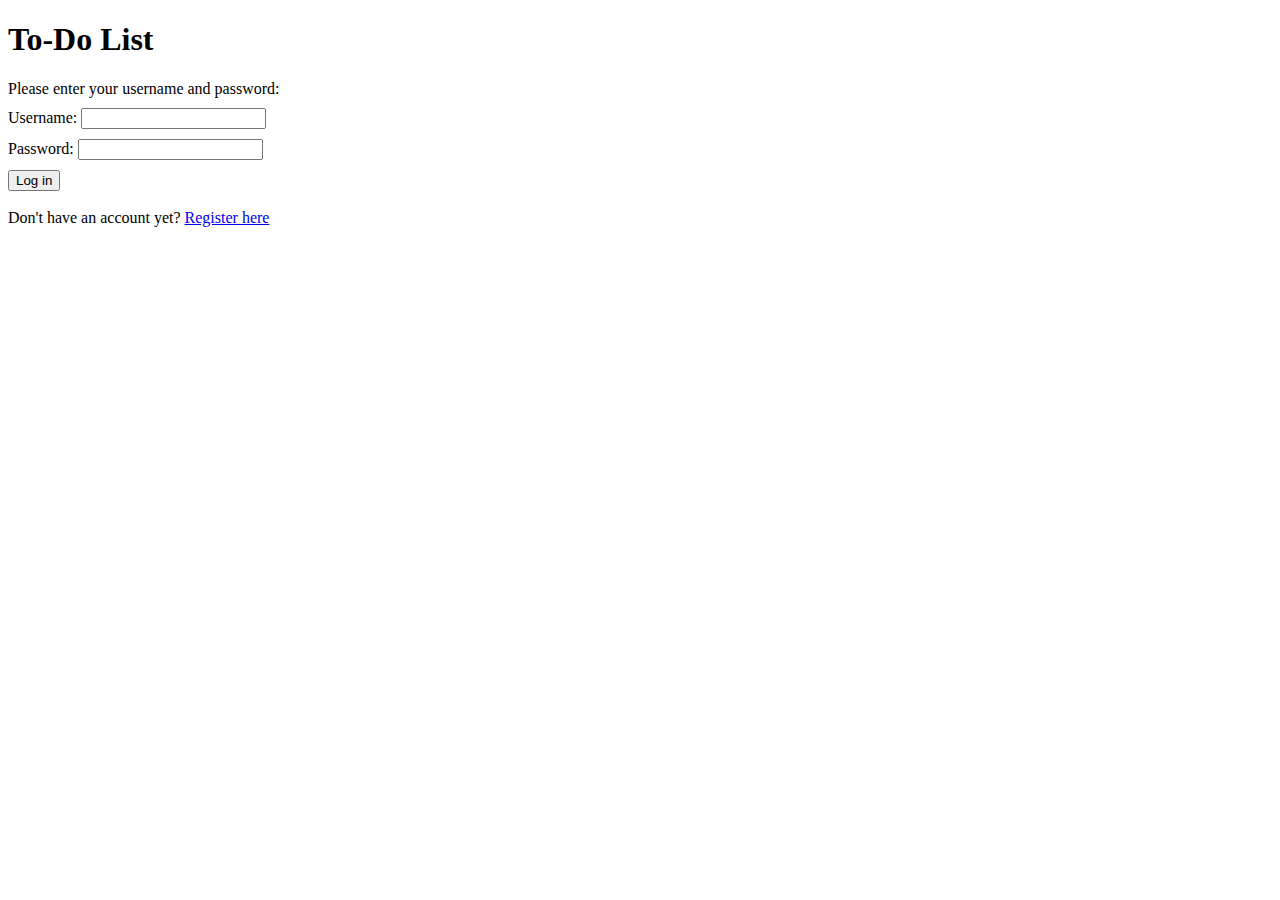
<file: index.html>
<!DOCTYPE html>
<html>
<head>
	<meta charset="UTF-8">
	<title>To-Do List</title>
</head>
<body>
	<h1>To-Do List</h1>
	<form action="lists.html">
		<div class="headerdescription">Please enter your username and password:</div>
		<label>Username:</label> <input style="margin-top: 10px;" name="username"><br>
		<label>Password:</label> <input style="margin-top: 10px;" type="password" name="user_password"><br>
		<input style="margin-top: 10px;" type="submit" value="Log in">
	</form>
	<br>
	Don't have an account yet? <a href="registration.html">Register here</a>
</body>
</html>
</file>
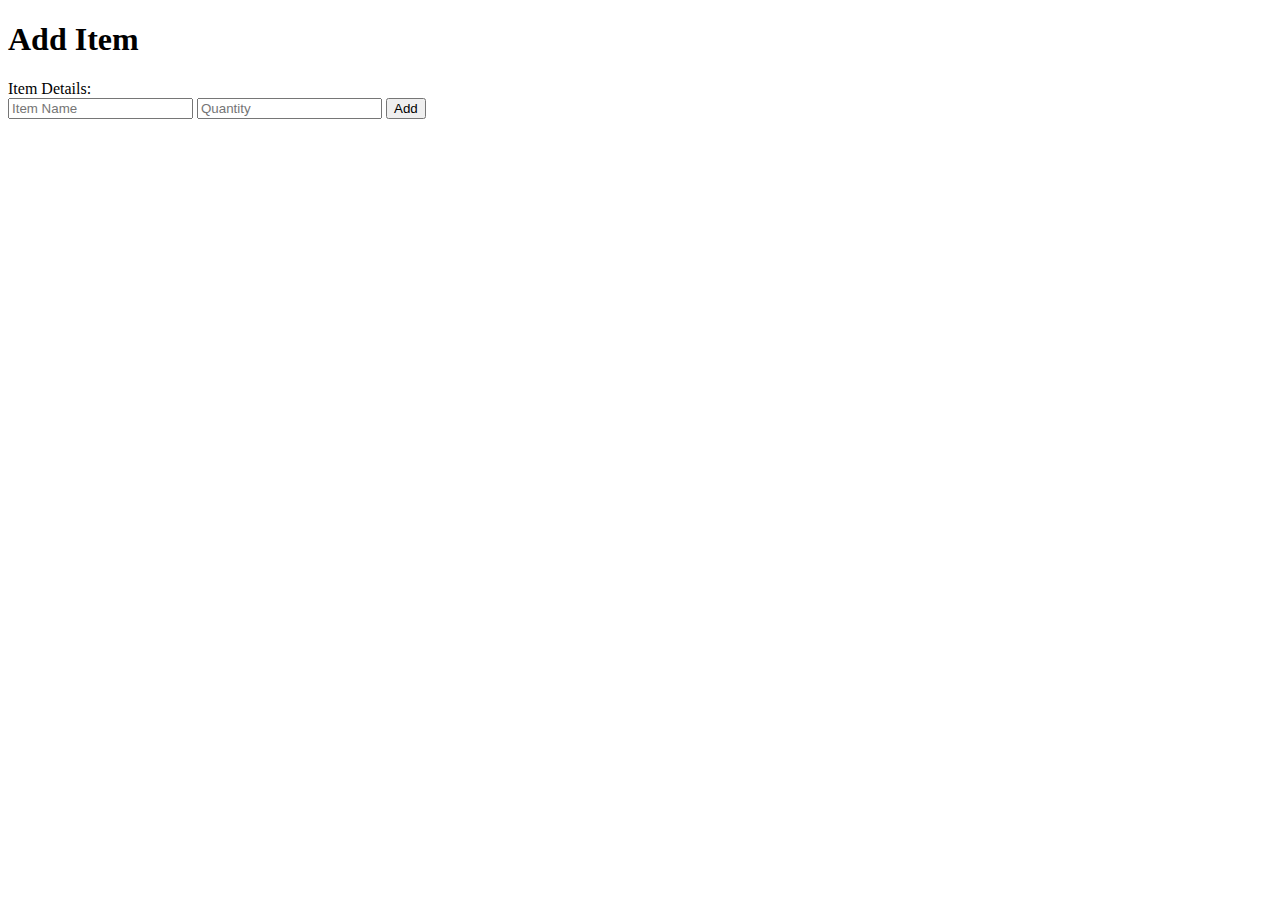
<file: add.html>
<!DOCTYPE html>
<html>
<head>
	<meta charset="UTF-8">
	<title>To-Do List - Add Item</title>
</head>
<body>
	<h1>Add Item</h1>
	<form action="list_dummy.html">
		<div class="headerdescription">Item Details:</div>
		<input name="name" placeholder="Item Name">
		<input name="qty" placeholder="Quantity">
    <input type="submit" value="Add">
	</form>
</body>
</html>
</file>
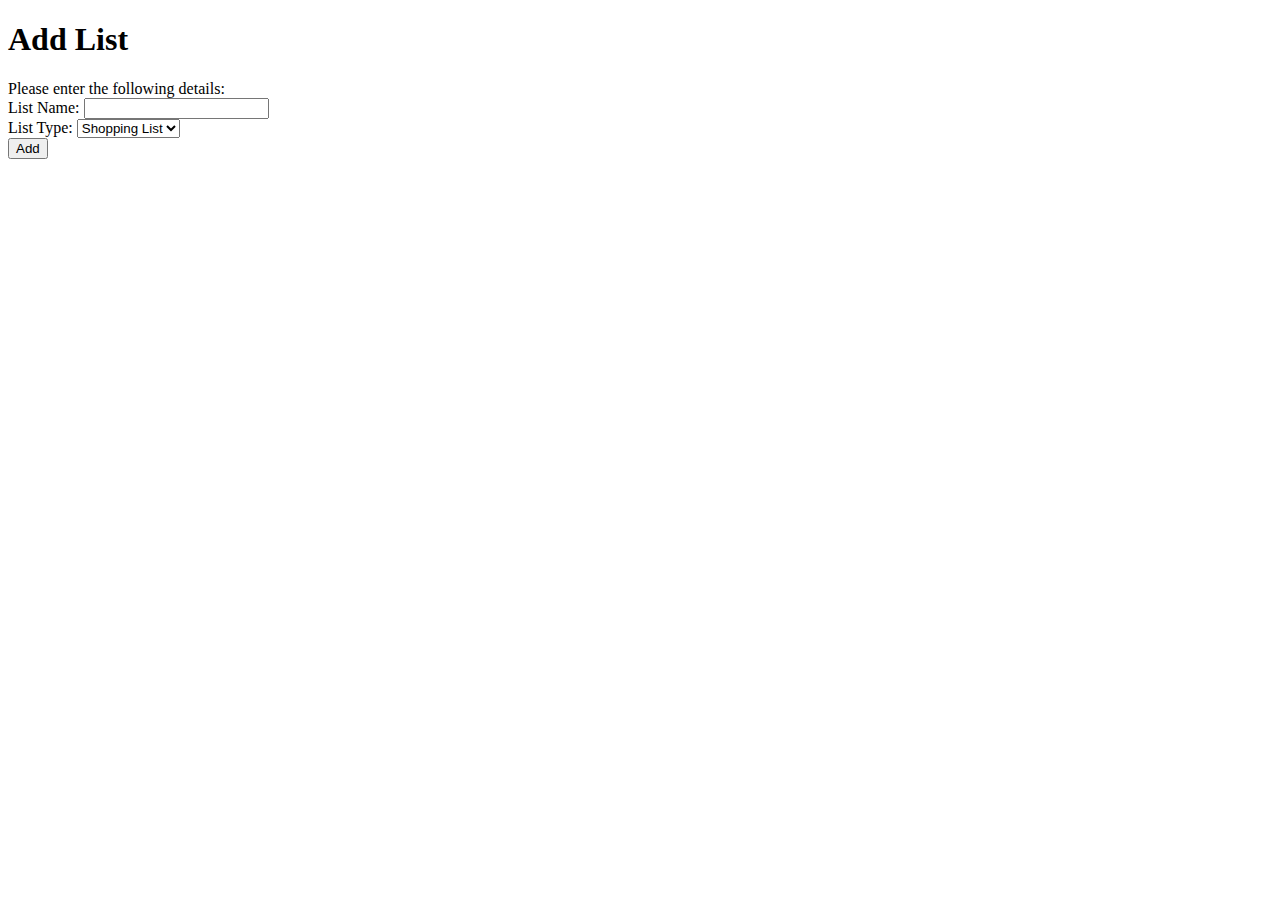
<file: addlist.html>
<!DOCTYPE html>
<html>
<head>
	<meta charset="UTF-8">
	<title>To-Do List - Add List</title>
</head>
<body>
	<h1>Add List</h1>
	<form action="lists.html">
		<div class="headerdescription">Please enter the following details:</div>
		<label>List Name:</label> <input name="name"><br>
		<label>List Type:</label>
		<select name="category">
			<option value="shop">Shopping List</option>
			<option value="todo">To-Do List</option>
		</select><br>
		<input type="submit" value="Add">
	</form>
</body>
</html>
</file>
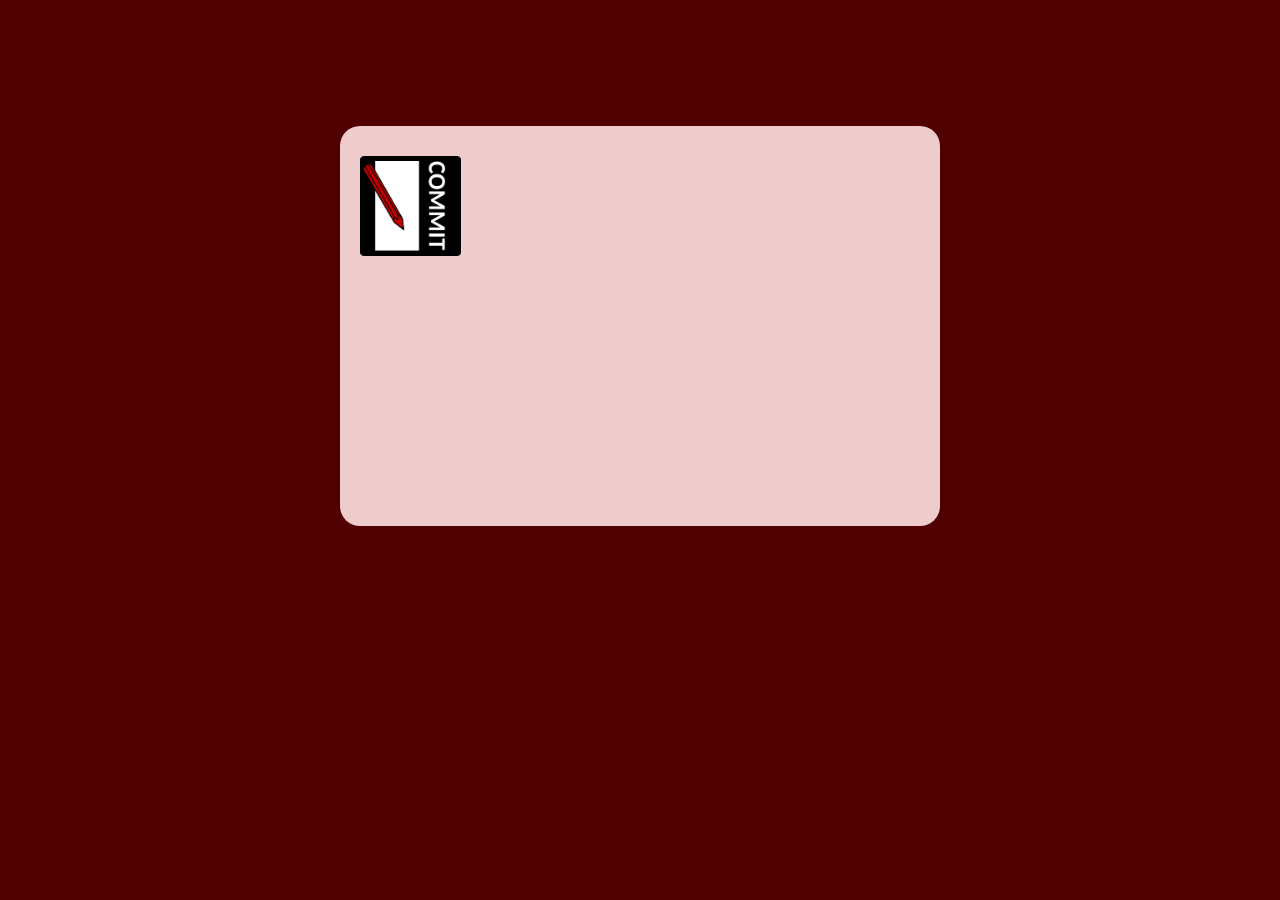
<file: index2.html>
<!DOCTYPE html>
<html>
<head>
	<link rel="stylesheet" href="css/login.css" type="text/css" charset="utf-8">
</head>
<body>
	<div id="content_wrapper">
		<div id="content">
			<div id="logo_wrapper"><img src="logo.png" alt="COMMIT: To-Do Lists"></div>
		</div>
	</div>
</body>
</html>
</file>
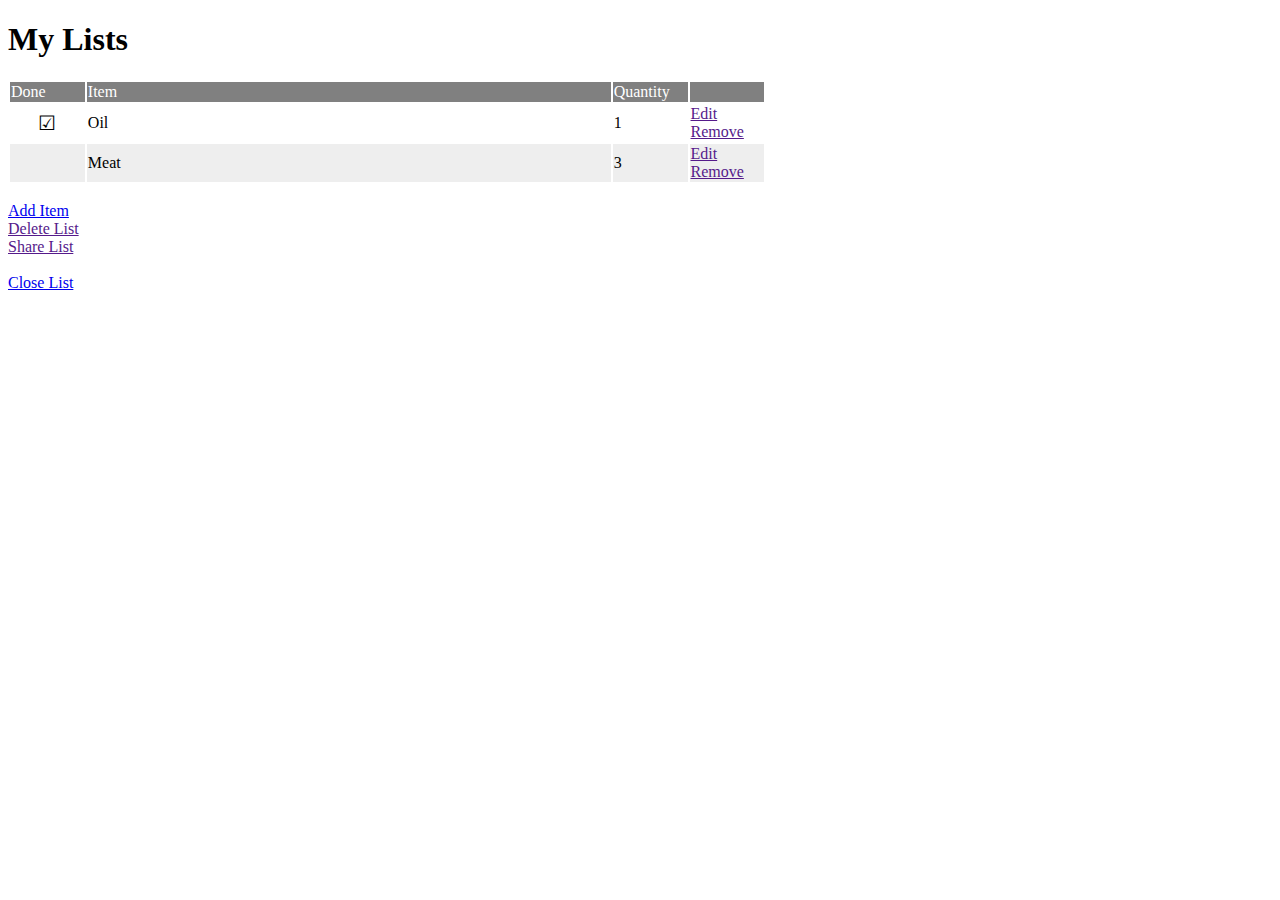
<file: list_dummy.html>
<!DOCTYPE html>
<html>
<head>
	<meta charset="UTF-8">
	<title>To-Do List - My Lists</title>
</head>
<body>
	<h1>My Lists</h1>
	<!-- Dummy list item because no dyamicism yet -->
	<table style="width: 60%;">
		<thead style="background-color: grey; color: white;">
			<td style="width: 10%;">
				Done
			</td>
			<td style="width: 70%;">
				Item
			</td>
			<td style="width: 10%">
				Quantity
			</td>
			<td></td>
		</thead>
		<tbody>
			<tr>
				<td style="font-size: 20px; text-align: center;">
					&#9745;
				</td>
				<td>Oil</td>
				<td>1</td>
				<td><a href="">Edit</a><br>
					<a href="">Remove</a></td>
			</tr>
			<tr style="background-color: #EEEEEE">
				<td style="font-size: 20px; text-align: center;">

				</td>
				<td>Meat</td>
				<td>3</td>
				<td><a href="">Edit</a><br>
					<a href="">Remove</a></td>
			</tr>
		</tbody>
	</table>
	<br>
	<a href="add.html">Add Item</a><br>
	<a href="">Delete List</a><br>
	<a href="">Share List</a><br>
	<br>
	<a href="lists.html">Close List</a>
</body>
</html>
</file>
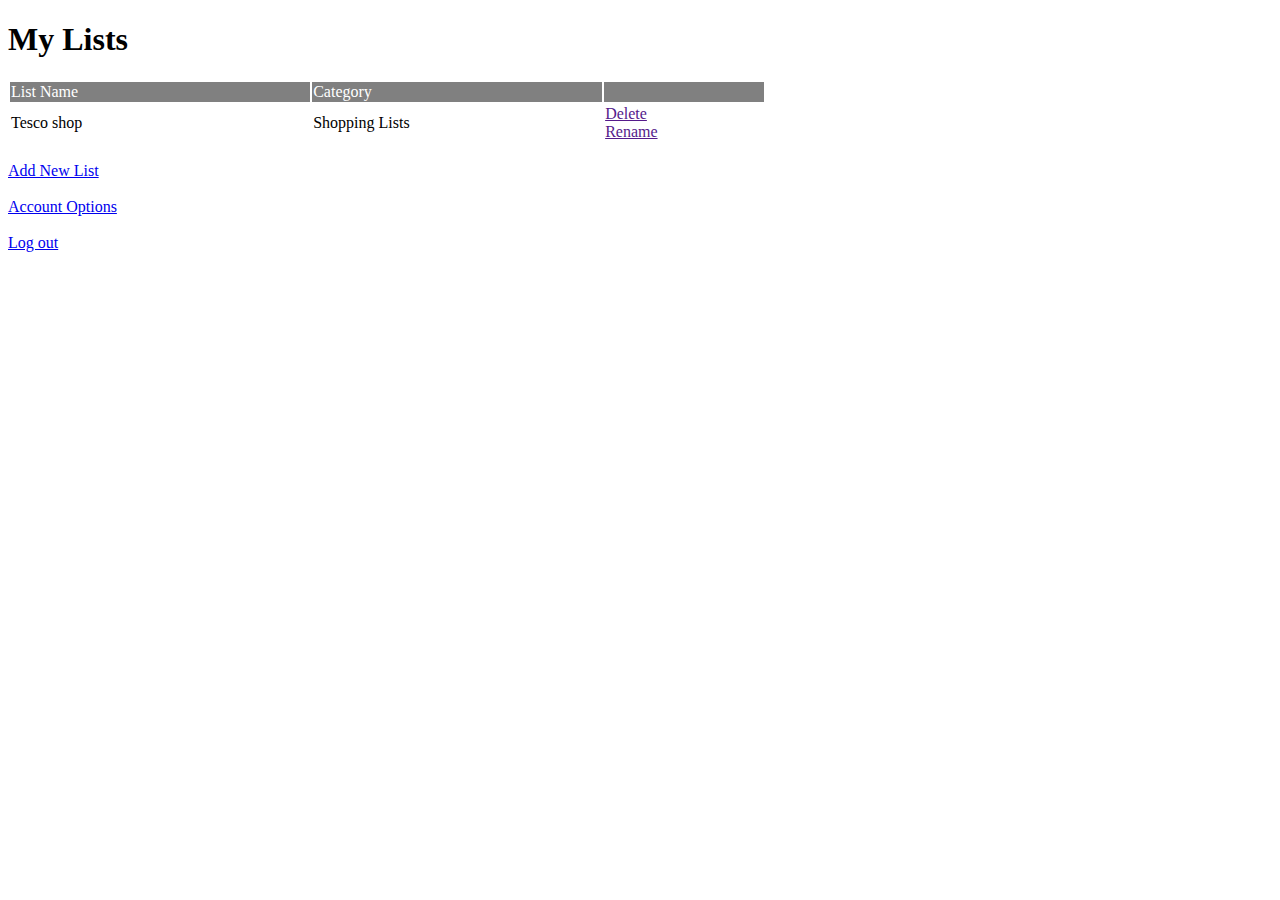
<file: lists.html>
<!DOCTYPE html>
<html>
<head>
	<meta charset="UTF-8">
	<title>To-Do List - My Lists</title>
</head>
<body>
	<h1>My Lists</h1>
	<!-- Dummy list item because no dyamicism yet -->
	<table style="width: 60%;">
		<thead style="background-color: grey; color: white;">
			<td style="width: 40%;">List Name</td>
			<td>Category</td>
			<td></td>
		</thead>
		<tbody>
			<tr onclick="window.location.href='list_dummy.html'">
				<td>Tesco shop</td>
				<td>Shopping Lists</td>
				<td><a href="">Delete</a><br>
					<a href="">Rename</a></td>
			</tr>
		</tbody>
	</table>
	<br>
	<a href="addlist.html">Add New List</a><br>
	<br>
	<a href="options.html">Account Options</a><br>
	<br>
	<a href="index.html">Log out</a>
</body>
</html>
</file>
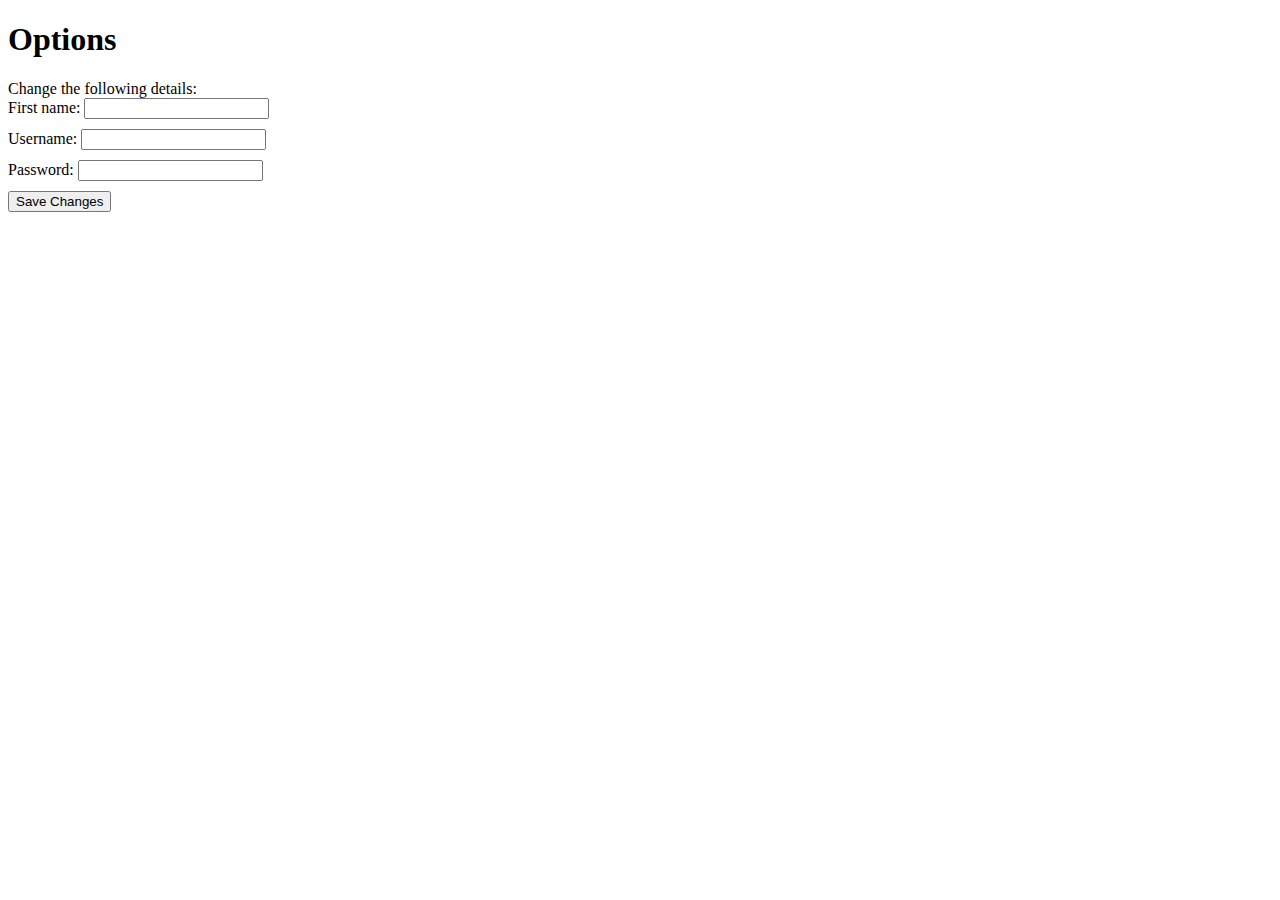
<file: options.html>
<!DOCTYPE html>
<html>
<head>
	<meta charset="UTF-8">
	<title>To-Do List - Options</title>
</head>
<body>
	<h1>Options</h1>
	<form action="lists.html">
	<div class="headerdescription">Change the following details:</div>
	<label>First name:</label> <input name="name"> <br>
	<label>Username:</label> <input style="margin-top: 10px;" name="username"><br>
	<label>Password:</label> <input style="margin-top: 10px;" type="password" name="user_password"><br>
	<input style="margin-top: 10px;" type="submit" value="Save Changes">
	</form>
</body>
</body>
</html>
</file>
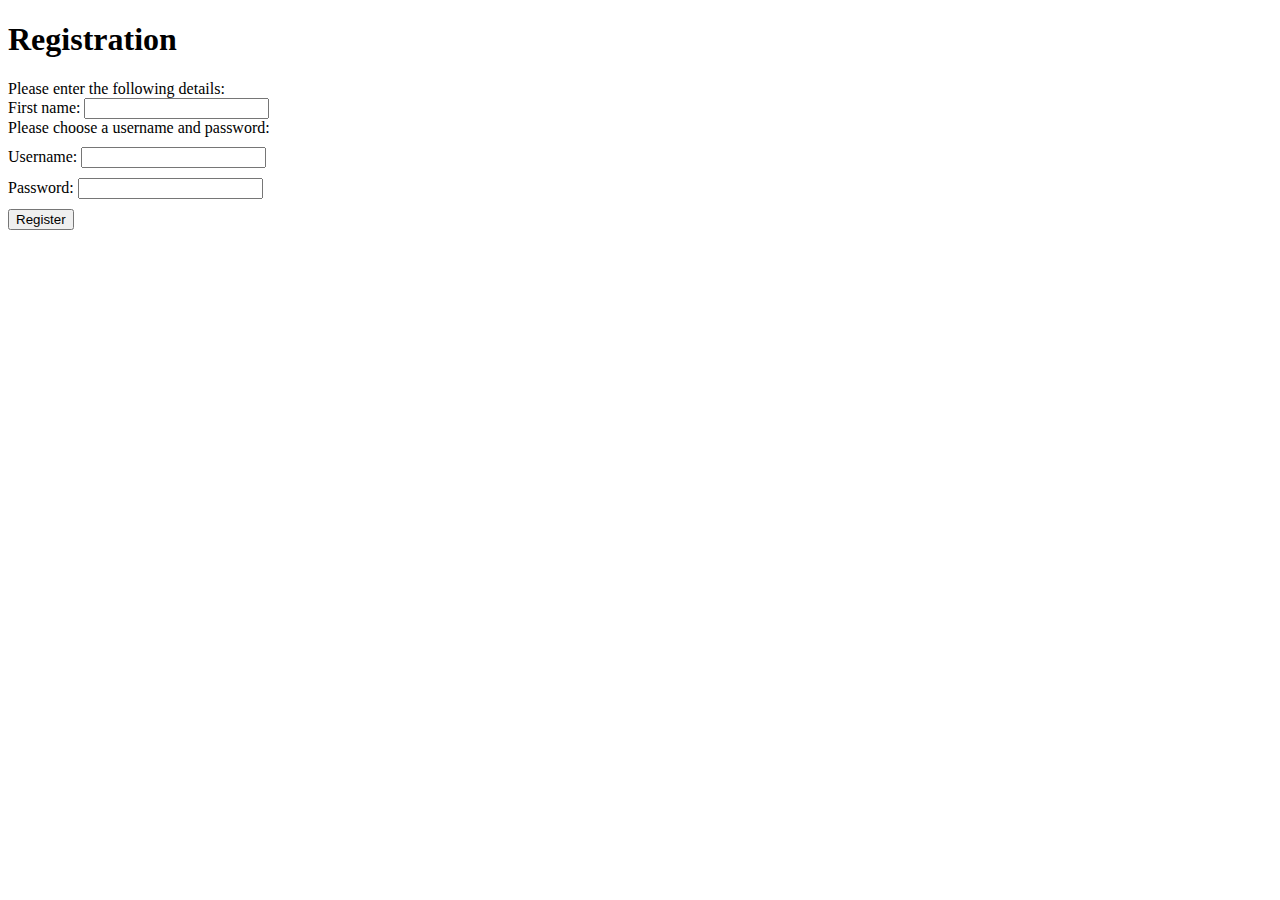
<file: registration.html>
<!DOCTYPE html>
<html>
<head>
	<meta charset="UTF-8">
	<title>To-Do List - Registration</title>
</head>
<body>
	<h1>Registration</h1>
	<form action="lists.html">
		<div class="headerdescription">Please enter the following details:</div>
		<label>First name:</label> <input name="name">
		<div class="headerdescription">Please choose a username and password:</div>
		<label>Username:</label> <input style="margin-top: 10px;" name="username"><br>
		<label>Password:</label> <input style="margin-top: 10px;" type="password" name="user_password"><br>
		<input style="margin-top: 10px;" type="submit" value="Register">
	</form>
</body>
</html>
</file>
<file: css/login.css>
body {
	background-color: #500000;
}

#content_wrapper {
	width: 600px;
	height: 400px;
	margin: auto;
	margin-top: 10%;
	background-color: #eecccc;
	border-radius: 20px;
}

#content {
	margin: 20px;
	width: 560px;
	height: 360px;
	position: relative;
	top: 30px;
}

#logo_wrapper {
	height: 100px;
}

img {
	height: 100%;
}
</file>
